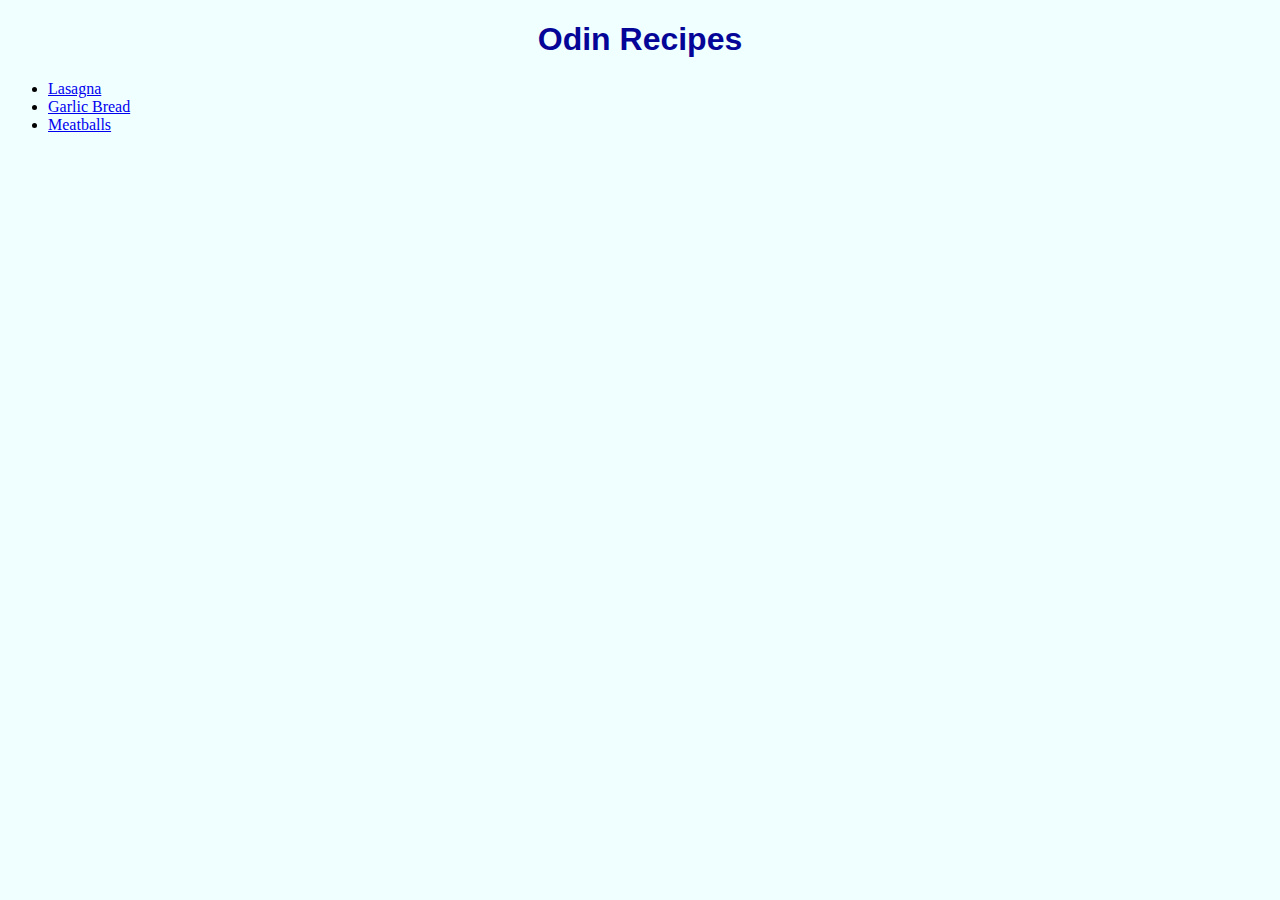
<file: index.html>
<!DOCTYPE html>
<html lang="en">
<head>
    <meta charset="UTF-8">
    <meta name="viewport" content="width=device-width, initial-scale=1.0">
    <title>Odin Recipes</title>
    <link rel="stylesheet" type="text/css" href="styles.css" />
</head>
<body>
    <H1>Odin Recipes</H1>
    <ul>
        <li><a href="recipes/lasagna.html">Lasagna</a></li>
        <li><a href="recipes/garlicbread.html">Garlic Bread</a></li>
        <li><a href="recipes/meatballs.html">Meatballs</a></li>
    </ul>
    
    
</body>
</html>
</file>
<file: styles.css>
body{
    background-color:azure;
}

h1 {
    font-weight: bold;
    font-family: 'Segoe UI', Tahoma, Geneva, Verdana, sans-serif;
    color: rgb(5, 5, 151);
    text-align: center;
}

h2, h3{
    font-family: Georgia, 'Times New Roman', Times, serif;
    font-size: medium;
    color: blue;
}

img {
    display: block;
    width: 200px;
    height: auto;
    margin: auto;
}

h2, h3 {
    text-align: center;
}

p{
    width: 50%;
    margin: 20px auto;
    display: block;
}

ul, ol {
    display: block;    
}

.ingredient {
    margin: 10px auto;
    display: block;
    width: 20%;
}
</file>
